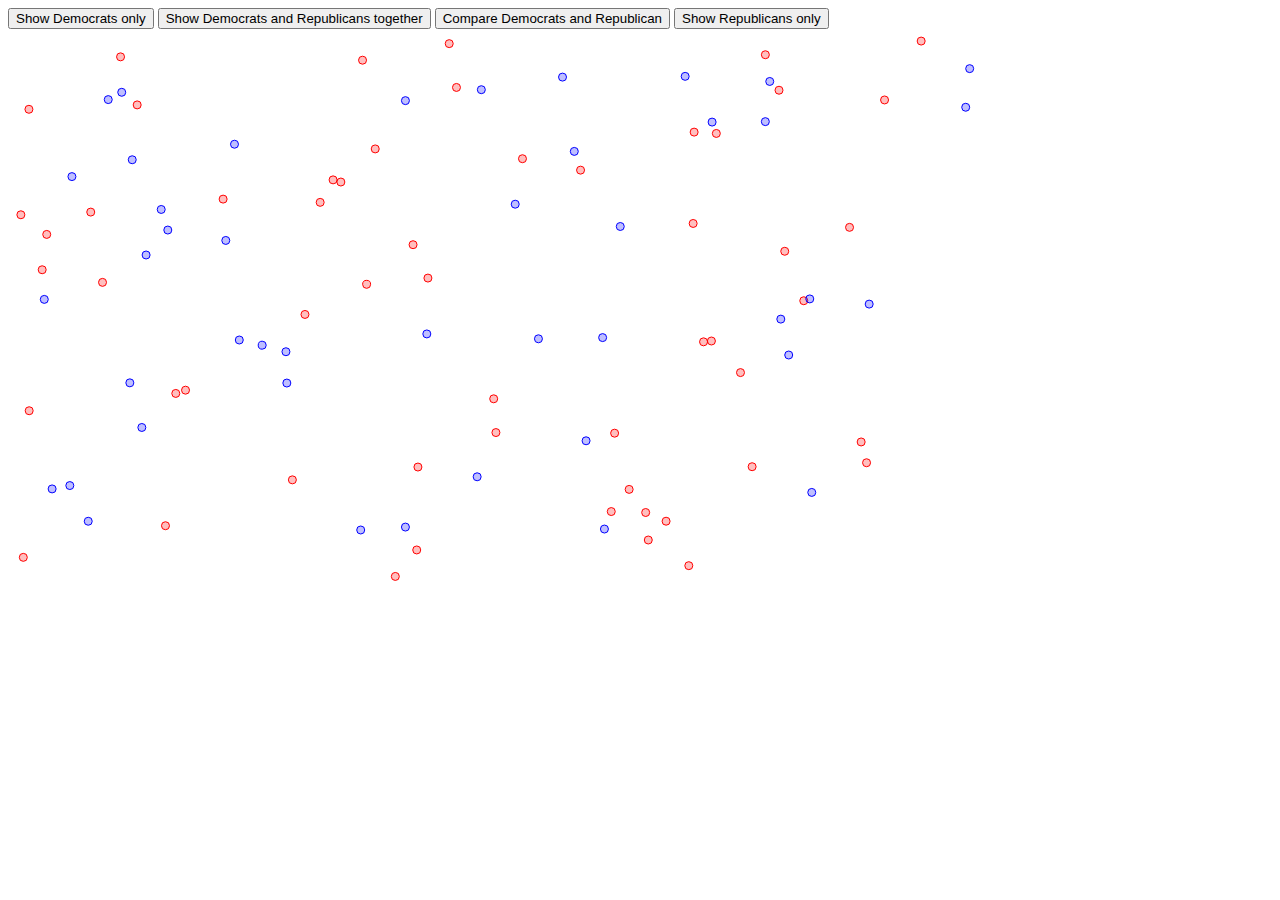
<file: controls-transitions/index.html>
<!doctype html>
<html lang="en-US">

<head>
  <meta charset="utf-8" />
  <title>BLW Dataviz</title>
  <link rel="preconnect" href="https://fonts.googleapis.com">
  <link rel="preconnect" href="https://fonts.gstatic.com" crossorigin>
  <link href="https://fonts.googleapis.com/css2?family=Noto+Sans:ital,wght@0,100..900;1,100..900&display=swap"
    rel="stylesheet">
  <link rel="stylesheet" href="styles/styles.css" />
  <script src="scripts/d3.v7.js"></script>
  <script type="module" src="scripts/minimal.js"></script>
</head>

<body>
  <div class="controls">
    <button id="demOnly">Show Democrats only</button>
    <button id="together">Show Democrats and Republicans together</button>
    <button id="compare">Compare Democrats and Republican</button>
    <button id="repOnly">Show Republicans only</button>
  </div>
  <div class="svg-frame">
  </div>
</body>

</html>
</file>
<file: controls-transitions/styles/styles.css>
.svg-frame {
  width: 310px;
  height: 175px;
}

circle.data-point {
  r: 4px;
  stroke-width: 1px;
  fill-opacity: 0.25;
}

circle.data-point.republican {
  stroke: red;
  fill: red;
}

circle.data-point.democrat {
  stroke: blue;
  fill: blue;
}

circle.data-point.hidden {
  stroke: none;
  fill: none;
}

text.response-label {
  font-size: small;
}

@media screen and (min-width: 1024px) {
  .svg-frame {
    width: 1000px;
    height: 560px;
  }
}
</file>
